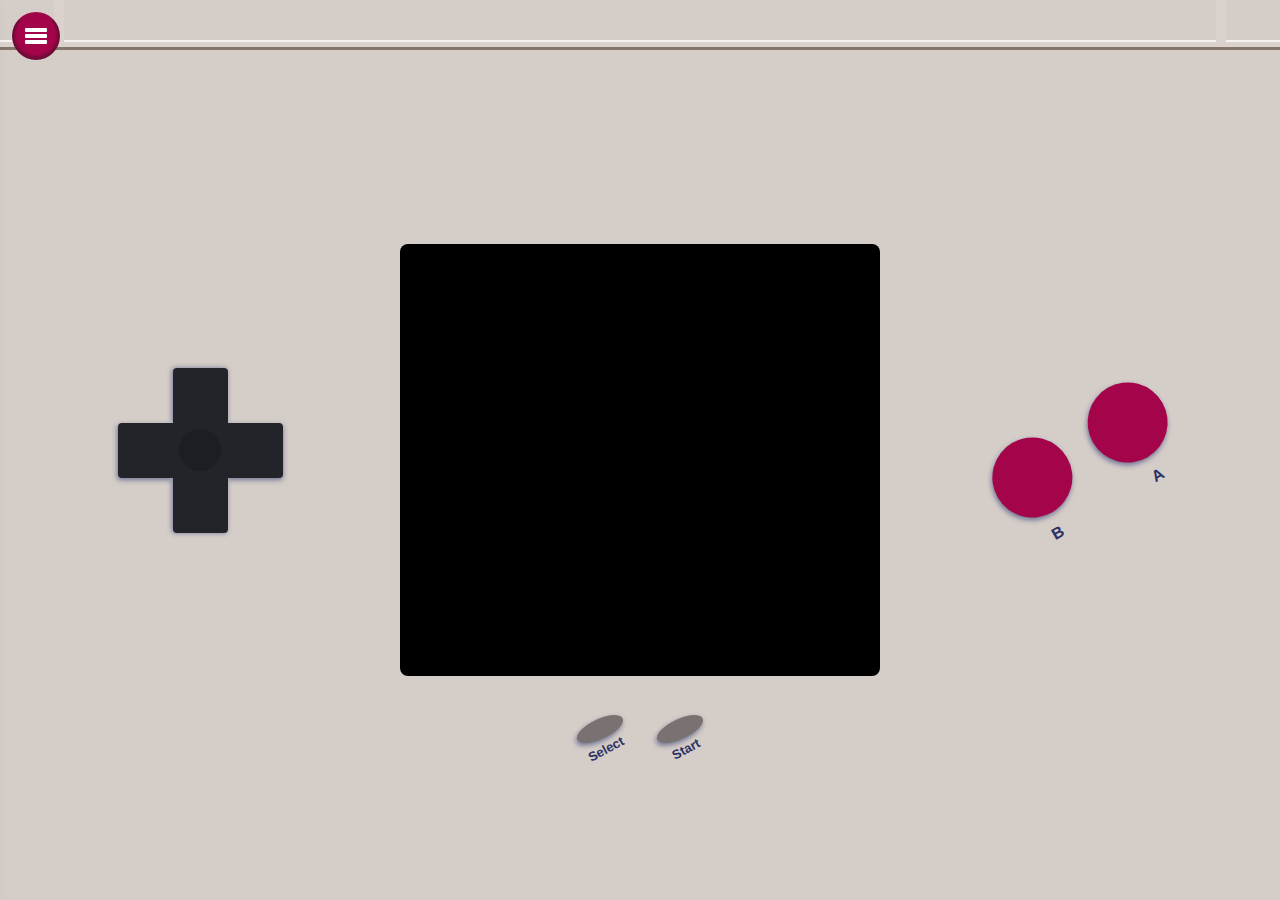
<file: docs/index.html>
<head>
  <title>GoodBoy</title>
  <meta charset="utf-8" />
  <meta
    name="viewport"
    content="width=device-width, initial-scale=1, user-scalable=0"
  />

  <meta
    name="description"
    content="GoodBoy is a Nintendo Game Boy emulator by sixels"
  />
  <link rel="icon" href="./favicon.png" type="image/png" />
  <link rel="manifest" href="./manifest.json" />

  <link rel="stylesheet" href="style.css" />

  <script>
    // register ServiceWorker
    window.onload = () => {
      "use strict";

      if ("serviceWorker" in navigator) {
        navigator.serviceWorker.register("./sw.js");
      }
    };
  </script>
</head>

<body>
  <div class="sidebar">
    <div class="sidebar-content">
      <h1 class="title">GoodBoy</h1>
      <div class="sidebar-body">
        <button class="insert-cartridge" id="btn-insert-cartridge">
          Open a game
        </button>
        <div class="sidebar-controls">
          <table class="controls-table">
            <tr>
              <th>Keyboard Key</th>
              <th>GameBoy Button</th>
            </tr>
            <tr>
              <td>W</td>
              <td>Up</td>
            </tr>
            <tr>
              <td>A</td>
              <td>Left</td>
            </tr>
            <tr>
              <td>S</td>
              <td>Down</td>
            </tr>
            <tr>
              <td>D</td>
              <td>Right</td>
            </tr>
            <tr>
              <td>Z</td>
              <td>A</td>
            </tr>
            <tr>
              <td>X</td>
              <td>B</td>
            </tr>
            <tr>
              <td>Return</td>
              <td>Start</td>
            </tr>
            <tr>
              <td>Space</td>
              <td>Select</td>
            </tr>
          </table>

          <table class="actions-table">
            <tr>
              <th>Keyboard Key</th>
              <th>Action</th>
            </tr>
            <tr>
              <td>Esc</td>
              <td>Open a game</td>
            </tr>
            <tr>
              <td>Tab</td>
              <td>Next speed (not supported on web version)</td>
            </tr>
            <tr>
              <td>Shift + Tab</td>
              <td>Previous speed (not supported on web version)</td>
            </tr>
          </table>
        </div>
      </div>
    </div>
  </div>
  <div
    class="sidebar-thumb"
    id="sidebar-thumb"
    aria-label="Toggle side bar"
    title="Toggle side bar"
  >
    <div class="sidebar-thumb-bar"></div>
  </div>

  <div
    class="gameboy"
    style="
      -webkit-user-select: none;
      -moz-user-select: -moz-none;
      user-select: none;
    "
  >
    <div class="left-container">
      <div class="directions">
        <div class="middle"></div>
        <div class="left" id="btn-left"></div>
        <div class="right" id="btn-right"></div>
        <div class="up" id="btn-up"></div>
        <div class="down" id="btn-down"></div>
      </div>
    </div>

    <div id="screen-container">
      <div id="screen">
        <!-- <canvas id="goodboy"> </canvas> -->
      </div>
      <div class="start-select">
        <div class="select">
          <button id="btn-select"></button>
        </div>
        <div class="start">
          <button id="btn-start"></button>
        </div>
      </div>
    </div>

    <div class="right-container">
      <div class="actions">
        <div class="b"><button id="btn-b"></button></div>
        <div class="a"><button id="btn-a"></button></div>
      </div>
    </div>
  </div>

  <script src="./pkg/goodboy.js"></script>

  <script>
    let sidebar = document.querySelector(".sidebar");
    let sidebar_thumb = document.getElementById("sidebar-thumb");

    sidebar_thumb.addEventListener("click", (_) => {
      sidebar.classList.toggle("is-open");
    });
  </script>

  <script>
    const { start } = wasm_bindgen;

    window.addEventListener("load", () => {
      wasm_bindgen("./pkg/goodboy_bg.wasm")
        .then(on_wasm_loaded)
        .catch(console.error);
    });

    function on_wasm_loaded() {
      console.info("loaded wasm, starting Good Boy...");
      start();
      console.info("Good Boy started!");
      // document.getElementById("loading").remove();
    }
  </script>
</body>
<html></html>
</file>
<file: docs/style.css>
html {
  /* Remove touch delay: */
  touch-action: manipulation;
}

html,
body {
  padding: 0;
  margin: 0;
  overflow: hidden;
}

h1 {
  margin: 0;
}

* {
  box-sizing: border-box;
  font-family: sans-serif;
  box-sizing: border-box;
}

:root {
  --shadow-color: #2b367294;
  --btn-normal-color: #7a7270;
  --btn-action-color: #a4054a;
  --toolbar-thumb-width: 40px;
}

.sidebar {
  position: absolute;
  left: 0;
  top: 0;
  z-index: 1000;

  width: min(600px, calc(100vw - 30px));
  height: 100vh;

  background: hsl(21, 16%, 93%);

  transition: transform ease 250ms;
  transform: translateX(calc(-100% - 20px));

  padding: 0.76rem;
  box-shadow: 10px 0 12px 5px #0001;

  overflow-y: auto;
}
.sidebar.is-open {
  transform: translateX(0%);
}

.sidebar-content {
  /* background-color: blue; */
  height: 100%;
  width: 100%;
  position: relative;
}
.sidebar-content .title {
  margin-left: calc(3rem + 10px);
  line-height: 3rem;
}
.sidebar-body {
  width: 100%;
  height: 100%;
  position: relative;

  margin-top: 3em;
  display: flex;
  flex-direction: column;
  align-items: center;
}
.sidebar-body .insert-cartridge {
  cursor: pointer;
  padding: .7em;
  height: 5em;
  width: 90%;

  border: none;
  outline: none;

  background-color: var(--btn-action-color);

  font-size: .8em;
  font-weight: bold;
  color:#fff;

  border-radius: 6px;
  transition: box-shadow ease 50ms;
  box-shadow: inset 0 -5px 2px 1px hsl(334, 80%, 24%);
  border: 2px solid hsl(334, 80%, 24%);
  border-top: 2px solid var(--btn-action-color);
}
.sidebar-body .insert-cartridge:active {
  box-shadow: inset 0 -3px 2px 0px hsl(334, 80%, 24%);
}
.sidebar-body .insert-cartridge:hover {
  border: 2px solid hsl(334, 80%, 48%);
}

.sidebar-controls {
  width: 90%;
}
table {
  margin-top: 1rem;
  margin-bottom: 1rem;
  width: 100%;
  /* border-collapse: collapse; */
  border: 2px solid hsl(334, 80%, 48%);
  border-radius: 10px;
  /* background-color: pink; */
}
table td, table th {
  padding: .65rem;
}

table tr:nth-child(even) {
  background-color: #d4cdc8;
}

.sidebar-thumb {
  position: absolute;
  z-index: 10000;

  cursor: pointer;

  background-color: var(--btn-action-color);

  width: 3rem;
  height: 3rem;
  border-radius: 50%;

  left: 0.76rem;
  top: 0.76rem;

  box-shadow: inset 0 -1px 2px 1px hsl(334, 80%, 24%);
  border: 2px solid hsl(334, 80%, 24%);
  border-top: 2px solid var(--btn-action-color);
}
.sidebar-thumb:hover {
  border: 2px solid hsl(334, 80%, 48%);
}

.sidebar-thumb .sidebar-thumb-bar {
  position: absolute;
  left: 50%;
  top: 50%;
  transform: translate(-50%, -50%);

  width: 50%;
  height: 4px;
  background-color: white;
  border-radius: 1px;
}
.sidebar-thumb .sidebar-thumb-bar::before, .sidebar-thumb .sidebar-thumb-bar::after {
  content: "";

  position: absolute;
  left: 50%;
  top: 50%;
  transform: translate(-50%, var(--self-y-position));

  width: 100%;
  height: 4px;
  background-color: white;
  border-radius: 1px;
}

.sidebar-thumb .sidebar-thumb-bar::before  {
  --self-y-position: 100%;
}

.sidebar-thumb .sidebar-thumb-bar::after  {
  --self-y-position: -200%;
}

#rfd-overlay {
  z-index: 100000 !important;
}
#rfd-card {
  background: #fff !important;
  border-radius: 0 !important;
}
#rfd-button {
  cursor: pointer;
  padding: .2em !important;
  height: 3em !important;
  /* width: 90% !important; */

  border: none !important;
  outline: none !important;

  background-color: var(--btn-action-color) !important;

  font-size: .8em !important;
  font-weight: bold !important;
  color:#fff !important;

  border-radius: 6px !important;
  transition: box-shadow ease 50ms !important;
  box-shadow: inset 0 -5px 2px 1px hsl(334, 80%, 24%) !important;
  border: 2px solid var(--btn-action-color) !important;
  border-bottom: 2px solid hsl(334, 80%, 24%) !important;
}
#rfd-button:active {
  box-shadow: inset 0 -3px 2px 0px hsl(334, 80%, 24%) !important;
}

#rfd-button:hover {
  border: 2px solid hsl(334, 80%, 48%) !important;
}

.gameboy {
  position: relative;

  height: 100vh;
  width: 100%;

  background: #d4cdc8;

  display: grid;
  place-items: center;
  grid-template-columns: 1fr 1fr 1fr;
}

.gameboy::before {
  content: "";

  width: 100%;
  height: 5px;

  position: absolute;
  top: 40px;
  left: 0;

  border-top: 2px solid hsl(26, 21%, 95%);
  border-bottom: 3px solid #85766b;
  background-color: #dbd2cd;
}
.gameboy::after {
  content: "";

  width: 90%;
  height: 42px;

  position: absolute;
  top: 0;
  left: 50%;
  transform: translateX(-50%);

  border: 10px solid #dbd2cd;
  z-index: 100;
  border-top: 0;
  border-bottom: 0;
}

#screen-container {
  width: calc(3 * 160px);
  height: calc(3 * 144px);
  margin-top: 20px;

  display: grid;
  place-items: center;
  position: relative;
}

#screen {
  border-radius: 8px;
  overflow: hidden;
}

canvas {
  max-width: 100% !important;
  max-height: 100% !important;

  width: 100%;
  height: 100%;

  position: relative !important;

  /* background-color: #000; */
  /* border: 2px solid #54631b; */
}

.left-container {
  width: 100%;
  height: 100%;

  /* background-color: red; */

  display: grid;
  place-items: center;
}

.directions {
  position: relative;

  display: grid;
  place-items: center;
  grid-template-columns: 1fr 1fr 1fr;
  grid-template-rows: 1fr 1fr 1fr;
}

.directions * {
  background-color: #232429;
  width: 55px;
  height: 55px;
  border-radius: 4px;
}

.directions .middle {
  grid-column: 2;
  grid-row: 2;
  position: relative;
  border-radius: 0;
}
.directions .middle::before {
  content: "";
  position: absolute;

  left: 50%;
  top: 50%;
  transform: translate(-50%, -50%);

  width: 42px;
  height: 42px;
  border-radius: 50%;

  background-color: #1d1e23;
}

.directions .left {
  grid-column: 1;
  grid-row: 2;
  border-top-right-radius: 0;
  border-bottom-right-radius: 0;
  box-shadow: -1px 2px 5px var(--shadow-color);
}
.directions .right {
  grid-column: 3;
  grid-row: 2;
  border-top-left-radius: 0;
  border-bottom-left-radius: 0;
  box-shadow: 0px 2px 5px var(--shadow-color);
}
.directions .up {
  grid-column: 2;
  grid-row: 1;
  border-bottom-left-radius: 0;
  border-bottom-right-radius: 0;
  box-shadow: -1px 0px 5px var(--shadow-color);
}
.directions .down {
  grid-column: 2;
  grid-row: 3;
  border-top-left-radius: 0;
  border-top-right-radius: 0;
  box-shadow: -1px 0px 5px var(--shadow-color);
}

.right-container {
  width: 100%;
  height: 100%;

  /* background-color: blue; */

  display: grid;
  place-items: center;
}

.actions {
  position: relative;

  display: flex;
  place-items: center;

  transform: rotate(-30deg);
}
.actions * {
  position: relative;
}
.actions * button {
  position: relative;

  width: 80px;
  height: 80px;

  border-radius: 50%;

  background-color: var(--btn-action-color);
  border: 0;

  box-shadow: -2px 2px 5px var(--shadow-color);
  outline: none;

  margin: 15px;
}
.actions * button.selected {
  transform: scale(0.98);
}
.actions .b::before {
  content: "B";
  color: #2c3264;

  font-weight: bold;

  position: absolute;
  top: 105%;
  left: 45%;
  transform: translate(-50%, -50%);
}

.actions .a::before {
  content: "A";
  color: #2c3264;

  font-weight: bold;

  position: absolute;
  top: 105%;
  left: 50%;
  transform: translate(-50%, -50%);
}

.start-select {
  position: absolute;
  width: 140px;
  height: 100px;
  /* background-color: blue; */
  bottom: -25%;
  padding: 20px;
  display: flex;
  justify-content: space-between;
}

.start-select * {
  position: relative;
}

.gameboy button.clicked {
  transform: rotate(65deg) scale(98%);
}

.start-select button {
  border-radius: 50%;
  width: 20px;
  height: 50px;
  border: none;
  outline: none;
  transform: rotate(65deg);
  background-color: var(--btn-normal-color);
  box-shadow: 2px 2px 5px var(--shadow-color);
}
.start-select * button.selected {
  transform: scale(0.98) rotate(65deg);
}

.start-select .start::before {
  content: "Start";
  color: #2c3264;
  font-size: 13px;

  font-weight: bold;

  position: absolute;
  top: 75%;
  left: 80%;
  transform: translate(-50%, -50%) rotate(-28deg);
}
.start-select .select::before {
  content: "Select";
  color: #2c3264;
  font-size: 13px;

  font-weight: bold;

  position: absolute;
  top: 75%;
  left: 80%;
  transform: translate(-50%, -50%) rotate(-28deg);
}

@media (max-width: 720px) {
  .gameboy {
    padding-top: 60px;

    display: grid;
    grid-template-columns: 1fr 1fr;
    grid-template-rows: 1fr 1fr;

    place-items: center;
  }
  #screen-container {
    width: calc(2 * 160px);
    height: calc(2 * 144px);

    grid-row: 1;
    grid-column: 1 / span 2;
    position: initial;
  }
  .left-container {
    display: flex;
    flex-direction: column;
  }
  .right-container {
    display: flex;
    flex-direction: column;
  }

  .start-select {
    position: absolute;
    left: 50%;
    bottom: 0;
    /* background: #000; */
    transform: translate(-50%, -50%);
  }

  .directions * {
    width: 45px;
    height: 45px;
  }

  .directions .middle::before {
    width: 37px;
    height: 37px;
  }

  .actions * button {
    width: 60px;
    height: 60px;
    margin: 10px;
  }
}
</file>
